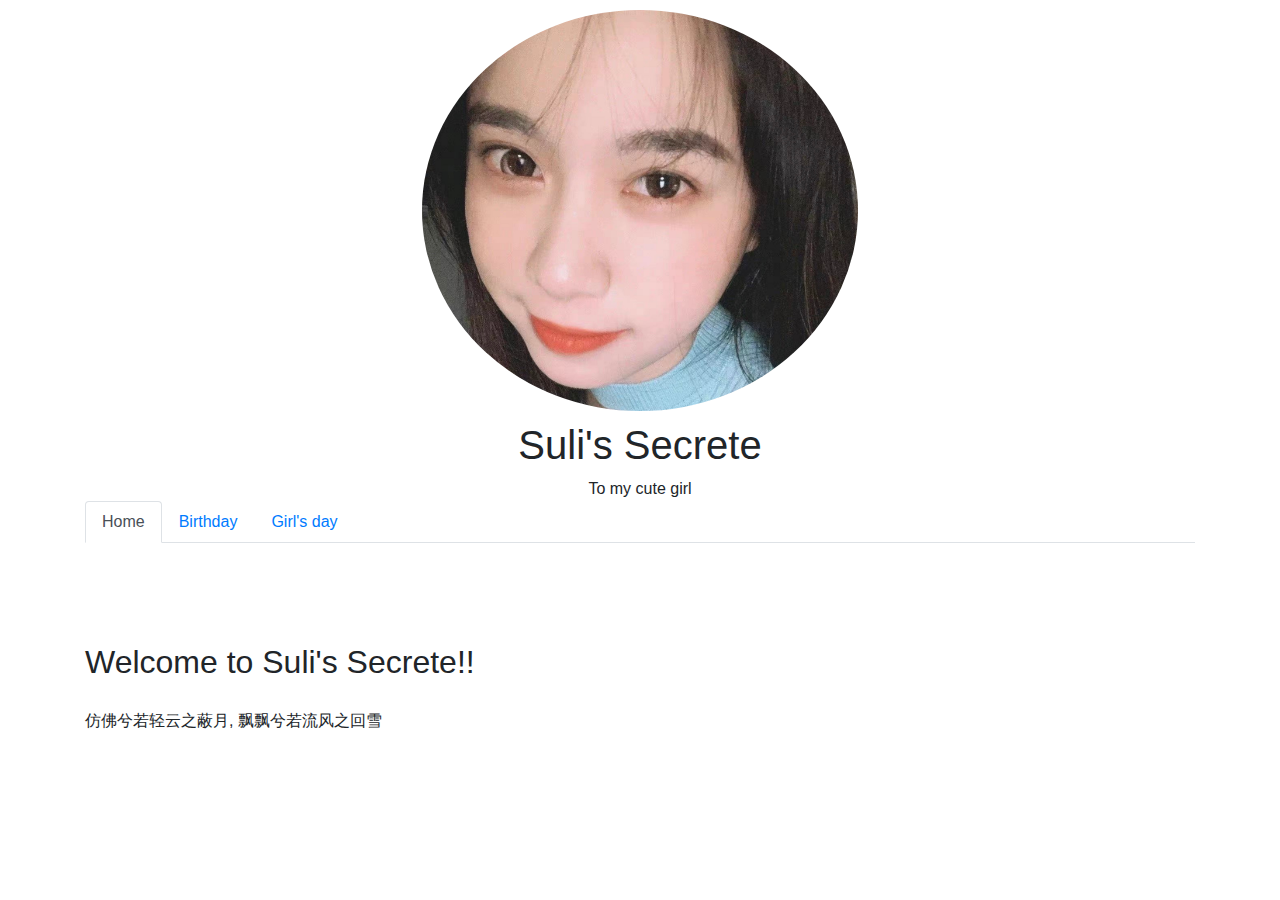
<file: index.html>
<!doctype html>
<html lang="en">
  <head>
    <!-- Required meta tags -->
    <meta charset="utf-8">
    <meta name="viewport" content="width=device-width, initial-scale=1, shrink-to-fit=no">

    <!-- Bootstrap CSS -->
    <link rel="stylesheet" href="https://maxcdn.bootstrapcdn.com/bootstrap/4.0.0/css/bootstrap.min.css" integrity="sha384-Gn5384xqQ1aoWXA+058RXPxPg6fy4IWvTNh0E263XmFcJlSAwiGgFAW/dAiS6JXm" crossorigin="anonymous">

    <link rel="stylesheet" href="css/index.css">

    <title>Secrete Space</title>
  </head>
  <body>

  	<div class="container text-center class='padding-10'">  
  		<div class='padding-10'><img class='profile rounded-circle' src='./imgs/profile3.jpg' /></div>
  		<h1>Suli's Secrete</h1>
  		<div>To my cute girl</div>
  	</div>

  	<div class="container">
		<nav>
		  <div class="nav nav-tabs" id="nav-tab" role="tablist">
		    <a class="nav-item nav-link active" id="nav-home-tab" data-toggle="tab" href="#nav-home" role="tab" aria-controls="nav-home" aria-selected="true">Home</a>
		    <a class="nav-item nav-link" id="nav-education-tab" data-toggle="tab" href="#nav-education" role="tab" aria-controls="nav-education" aria-selected="false">Birthday</a>
		    <a class="nav-item nav-link" id="nav-projects-tab" data-toggle="tab" href="#nav-projects" role="tab" aria-controls="nav-projects" aria-selected="false">Girl's day</a>		    
		    <!-- <a class="nav-item nav-link" id="nav-contact-tab" data-toggle="tab" href="#nav-contact" role="tab" aria-controls="nav-contact" aria-selected="false">To be continue</a> -->
		  </div>
		</nav>
		<div class="tab-content" id="nav-tabContent">
		  	<div class="tab-pane fade show active" id="nav-home" role="tabpanel" aria-labelledby="nav-home-tab">
			  	<h2 style="padding-top:100px; padding-bottom: 20px">Welcome to Suli's Secrete!!</h2>
				<div>仿佛兮若轻云之蔽月, 飘飘兮若流风之回雪</div>
			</div>			
		 	<div class="tab-pane fade" id="nav-education" role="tabpanel" aria-labelledby="nav-education-tab">
		  		<div class="row padding-10" >
		  			<div class="col-sm-8">
				  		<div class='font-weight-bold'>
							小可爱诞生咯！
						</div>
						<div><small>1997.02.24</small></div>
				  		<div>
				  			性别女，双鱼座（和天蝎很配哦！）, 爱喝奶茶（这应该不是出生就知道的事吧，喂！）
				  		</div>
		  			</div>
		  			<!-- <div class="col-sm-4">1997.02.24</div> -->
		  		</div>
				<hr/>	  
		  		<div class="row padding-10" >
		  			<div class="col-sm-8">
				  		<div class='font-weight-bold'>
							没有小曹的生日 T. T
						</div>
						<div>
							<small>1998.02.24</small>
						</div>
				  		<div>
				  			这真是一段漫长的岁月啊！
				  		</div>		
		  			</div>
		  			<!-- <div class="col-sm-4">1998.02.24 – 2021.02.24</div> -->
		  		</div>
				<hr/>
		  		<div class="row padding-10" >
					<div class="col-sm-8">
						<div class='font-weight-bold'>
							嚯豁，还是没有小曹！ T. T
					  	</div>
						<div>
							<small>2022.02.24</small>
						</div>
				  		<div>
							当然要记录啦！永远18岁哦！
						</div>						  
						<div class='container'>
							<div class='row'>
								<div class='padding-2 col'><img class='thumb_pic' src='./imgs/birthday/20220224/1.jpg' /></div>
								<div class='padding-2 col'><img class='thumb_pic' src='./imgs/birthday/20220224/2.jpg' /></div>
								<div class='padding-2 col'><img class='thumb_pic' src='./imgs/birthday/20220224/3.jpg' /></div>
								<div class='padding-2 col'><img class='thumb_pic' src='./imgs/birthday/20220224/4.jpg' /></div>
							</div>
						</div>		
					</div>
					<!-- <div class="col-sm-4">2022.02.24</div> -->
				</div>				   		
			</div>
		  <div class="tab-pane fade" id="nav-projects" role="tabpanel" aria-labelledby="nav-projects-tab">
		  		<div class="padding-10">
					<div class="row" >
						<div class="col-sm-8">
							<div class='font-weight-bold'>
								一个小小的祝愿
							</div>
							<div>
								<small>2022.03.07</small>
							</div>		
							<div>
								Best wish to my girl, Happy forever!
							</div>		
						</div>
					</div>
					<hr/>
			  		<div class="row" >
			  			<div class="col-sm-8">
					  		<div class='font-weight-bold'>
								一些零零散散的小笔记
							</div>
							<div>
								<small>2021.09.25 - 2022.03.07</small>
							</div>							
					  		<div>
					  			<ol>
									<li>奶茶喝热的</li>
									<li>10.7生理期</li>
									<li>不能吃辣</li>
									<li>旅游想去西部，日本和韩国</li>
									<li>喜欢听 李遐怡 的breathe</li>
									<li>要去听椅子乐队的livehouse</li>
									<li>周四医院门诊</li>
									<li>因为我酒精过敏，米酒汤圆</li>
									<li>11月中旬家长会</li>
									<li>去six flags</li>
									<li>鼻炎</li>
									<li>花粉过敏</li>
									<li>过年曲奇饼干</li>
									<li>2.24生日</li>
									<li>火锅吃秒凌卷</li>
									<li>我经常是事后通知我去做了什么，要先说去做什么</li>
									<li>不喜欢长指甲</li>
									<li>喜欢吃鳝鱼丝，鸡汤</li>
									<li>过敏性皮肤，寻麻疹，湿疹，青蛙王子儿童倍润保湿霜</li>
									<li>桂花树</li>
									<li>港大医院</li>
									<li>遥远的救世主</li>
									<li>乐高玫瑰</li>
									<li>鄰里 - 海底椰柠檬茶</li>
									<li>2.20 生理期</li>
									<li>陶陶居的豆腐</li>
									<li>陈雨田</li>
									<li>2.27 秘！（这是另外的价钱）</li>
									<li>暑假厦门旅游</li>
									<li>赵主任，沙市</li>
									<li>xxx 秘!（这是另外的价钱！）</li>
									<li>特别怕猫</li>
									<li>5楼</li>
									<li>一起去万像天地的香水店</li>
					  			</ol>
					  		</div>	  				
			  			</div>	  			
			  		</div>			
		  		</div>
		  </div>
		  <div class="tab-pane fade" id="nav-contact" role="tabpanel" aria-labelledby="nav-contact-tab">
		  	<div class='padding-10'><span class='font-weight-bold'>Phone</span><br/> America: (+1)2132551595 China: 18202730115</div>
		  	<div class="padding-10"><span class='font-weight-bold'>email</span> <br/>czfightinglucky@gmail.com</div>
		  </div>
		</div>
	</div>

    <!-- Optional JavaScript -->
    <!-- jQuery first, then Popper.js, then Bootstrap JS -->
    <script src="https://code.jquery.com/jquery-3.2.1.slim.min.js" integrity="sha384-KJ3o2DKtIkvYIK3UENzmM7KCkRr/rE9/Qpg6aAZGJwFDMVNA/GpGFF93hXpG5KkN" crossorigin="anonymous"></script>
    <script src="https://cdnjs.cloudflare.com/ajax/libs/popper.js/1.12.9/umd/popper.min.js" integrity="sha384-ApNbgh9B+Y1QKtv3Rn7W3mgPxhU9K/ScQsAP7hUibX39j7fakFPskvXusvfa0b4Q" crossorigin="anonymous"></script>
    <script src="https://maxcdn.bootstrapcdn.com/bootstrap/4.0.0/js/bootstrap.min.js" integrity="sha384-JZR6Spejh4U02d8jOt6vLEHfe/JQGiRRSQQxSfFWpi1MquVdAyjUar5+76PVCmYl" crossorigin="anonymous"></script>
  </body>
</html>
</file>
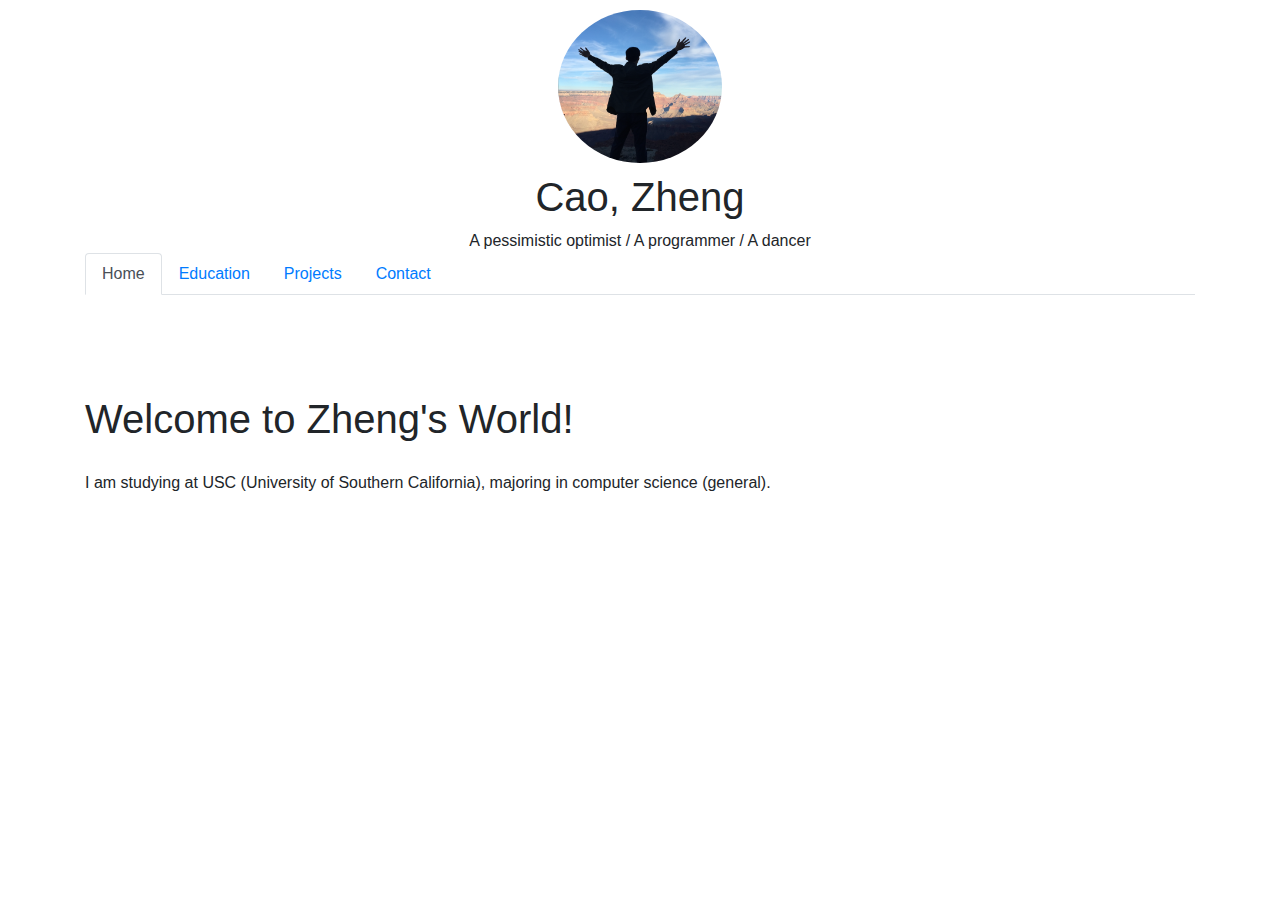
<file: index_profile.html>
<!doctype html>
<html lang="en">
  <head>
    <!-- Required meta tags -->
    <meta charset="utf-8">
    <meta name="viewport" content="width=device-width, initial-scale=1, shrink-to-fit=no">

    <!-- Bootstrap CSS -->
    <link rel="stylesheet" href="https://maxcdn.bootstrapcdn.com/bootstrap/4.0.0/css/bootstrap.min.css" integrity="sha384-Gn5384xqQ1aoWXA+058RXPxPg6fy4IWvTNh0E263XmFcJlSAwiGgFAW/dAiS6JXm" crossorigin="anonymous">

    <link rel="stylesheet" href="css/index_profile.css">

    <title>Cao, Zheng - Pessimstic Optimist</title>
  </head>
  <body>

  	<div class="container text-center class='padding-10'">  
  		<div class='padding-10'><img class='profile rounded-circle' src='./imgs/profile.png' /></div>
  		<h1>Cao, Zheng</h1>
  		<div>A pessimistic optimist / A programmer / A dancer</div>
  	</div>

  	<div class="container">
		<nav>
		  <div class="nav nav-tabs" id="nav-tab" role="tablist">
		    <a class="nav-item nav-link active" id="nav-home-tab" data-toggle="tab" href="#nav-home" role="tab" aria-controls="nav-home" aria-selected="true">Home</a>
		    <a class="nav-item nav-link" id="nav-education-tab" data-toggle="tab" href="#nav-education" role="tab" aria-controls="nav-education" aria-selected="false">Education</a>
		    <a class="nav-item nav-link" id="nav-projects-tab" data-toggle="tab" href="#nav-projects" role="tab" aria-controls="nav-projects" aria-selected="false">Projects</a>		    
		    <a class="nav-item nav-link" id="nav-contact-tab" data-toggle="tab" href="#nav-contact" role="tab" aria-controls="nav-contact" aria-selected="false">Contact</a>
		  </div>
		</nav>
		<div class="tab-content" id="nav-tabContent">
		  	<div class="tab-pane fade show active" id="nav-home" role="tabpanel" aria-labelledby="nav-home-tab">
			  	<h1 style="padding-top:100px; padding-bottom: 20px">Welcome to Zheng's World!</h1>
				<div>
					I am studying at USC (University of Southern California), majoring in computer science (general). 
				</div>		  	
			</div>			
		 	<div class="tab-pane fade" id="nav-education" role="tabpanel" aria-labelledby="nav-education-tab">
		  		<div class="row padding-10" >
		  			<div class="col-sm-8">
				  		<div class='font-weight-bold'>
							University of Southern California, Los Angeles, CA
						</div>
				  		<div>
				  			Master of Computer Science, Computer Science
				  		</div>
				  		<div>
				  		Courses: Analysis of Algorithms, Web Technologies, Machine Learning, Natural Language Processing
				  		</div>		  				
		  			</div>
		  			<div class="col-sm-4">Jan. 2018 – present</div>
		  		</div>
		  		<div class="row padding-10" >
		  			<div class="col-sm-8">
				  		<div class='font-weight-bold'>
							Xiamen University, Fujian, China
						</div>
				  		<div>
				  			Bachelor of Computer Science, Software Engineering
				  		</div>		
		  			</div>
		  			<div class="col-sm-4">Sep. 2013 – June 2017</div>
		  		</div>		  		
			</div>
		  <div class="tab-pane fade" id="nav-projects" role="tabpanel" aria-labelledby="nav-projects-tab">
		  		<div class="padding-10">
			  		<div class="row" >
			  			<div class="col-sm-8">
					  		<div class='font-weight-bold'>
								Text classification on Reddit titles
							</div>
					  		<div>
					  			<ul>
					  				<li>
					  					Crawled around 20,000 titles posted on Reddit including 4 classes: science, policy, sports, education.
					  				</li>
					  				<li>
										Preprocessed titles by eliminating illegal symbols and tokenizing them. Transformed sentences into word2vectors (GloVe) and fed them into models: Logistic Regression(0.88 f1 score), RNN(0.93 f1), LSTM with attention(0.95 f1), and CNN(0.90 f1).				  				
					  				</li>
					  			</ul>
					  		</div>	  				
			  			</div>
			  			<div class="col-sm-4">
				  			<div>LA, California</div>
				  			<div>Nov. 2018 – Dec. 2018</div>
			  			</div>		  			
			  		</div>	
					<div class="row" >
			  			<div class="col-sm-8">
					  		<div class='font-weight-bold'>
								Nearby Search Application
							</div>
					  		<div>
					  			<ul>
					  				<li>
					  					Developed application serves to search nearby places and display their detailed information by key words.
					  				</li>
					  				<li>
										Developed responsive web pages with Bootstrap and Angular JS. Implemented server side with PHP, Google Maps Service, and Yelp Service and deployed it on AWS.		  				
					  				</li>
					  				<li>
					  					Designed and implemented an Android version of application.
					  				</li>
					  			</ul>
					  		</div>	  				
			  			</div>
			  			<div class="col-sm-4">
				  			<div>LA, California</div>
				  			<div>Mar. 2018 – May 2018</div>
			  			</div>		  			
			  		</div>				  				  					
			  		<div class="row" >
			  			<div class="col-sm-8">
					  		<div class='font-weight-bold'>
								Facial Attractiveness Assessment Algorithm
							</div>
					  		<div>
					  			<ul>
					  				<li>
					  					Constructed database consisting of 2000 face images and rated each image in terms of facial attractiveness.
					  				</li>
					  				<li>
										Crawled images from Google and Baidu images system by using Scrapy library. Built an online website for collecting scores internet users gave for each image in terms of attractiveness.	  				
					  				</li>
					  				<li>
					  					Trained six-layer CNN model on collected dataset and achieved 0.80 score (Pearson correlation) on SCUT-FBP dataset. Extracted physical features of face and trained model using SVR, which achieved 0.65 score.
					  				</li>
					  			</ul>
					  		</div>	  				
			  			</div>
			  			<div class="col-sm-4">
				  			<div>Xiamen, China</div>
				  			<div>Mar. 2017 – June 2017</div>
			  			</div>		  			
			  		</div>		
					<div class="row" >
			  			<div class="col-sm-8">
					  		<div class='font-weight-bold'>
								Implementation of Facial Recognition Algorithm From Scientific Paper
							</div>
					  		<div>
					  			<ul>
					  				<li>
					  					Reviewed and implemented high-dimensional LBP and its application to face recognition from paper, Blessing of Dimensionality: High-dimensional Feature and Its Efficient Compression for Face Verification.
					  				</li>
					  				<li>
										Made full use of high-dimensional LBP to capture global and local features of faces. Applied PCA to alleviate negative impact of redundant features and noise.	  				
					  				</li>
					  				<li>
					  					Trained and tested model on LFW dataset and achieved 0.9 AUC.
					  				</li>
					  			</ul>
					  		</div>	  				
			  			</div>
			  			<div class="col-sm-4">
				  			<div>Xiamen, China</div>
				  			<div>Mar. 2016 – June 2016</div>
			  			</div>		  			
			  		</div>		
		  		</div>
		  </div>
		  <div class="tab-pane fade" id="nav-contact" role="tabpanel" aria-labelledby="nav-contact-tab">
		  	<div class='padding-10'><span class='font-weight-bold'>Phone</span><br/> America: (+1)2132551595 China: 18202730115</div>
		  	<div class="padding-10"><span class='font-weight-bold'>email</span> <br/>czfightinglucky@gmail.com</div>
		  </div>
		</div>
	</div>

    <!-- Optional JavaScript -->
    <!-- jQuery first, then Popper.js, then Bootstrap JS -->
    <script src="https://code.jquery.com/jquery-3.2.1.slim.min.js" integrity="sha384-KJ3o2DKtIkvYIK3UENzmM7KCkRr/rE9/Qpg6aAZGJwFDMVNA/GpGFF93hXpG5KkN" crossorigin="anonymous"></script>
    <script src="https://cdnjs.cloudflare.com/ajax/libs/popper.js/1.12.9/umd/popper.min.js" integrity="sha384-ApNbgh9B+Y1QKtv3Rn7W3mgPxhU9K/ScQsAP7hUibX39j7fakFPskvXusvfa0b4Q" crossorigin="anonymous"></script>
    <script src="https://maxcdn.bootstrapcdn.com/bootstrap/4.0.0/js/bootstrap.min.js" integrity="sha384-JZR6Spejh4U02d8jOt6vLEHfe/JQGiRRSQQxSfFWpi1MquVdAyjUar5+76PVCmYl" crossorigin="anonymous"></script>
  </body>
</html>
</file>
<file: css/index.css>
.profile {
	width: 40%;
}

.thumb_pic {
	width: 80%;	
}

.padding-10{
	padding: 10px;
}

.padding-2{
	padding: 2px;
}

html {
	font-size: 1rem;
  }
  
@include media-breakpoint-up(sm) {
html {
	font-size: 1.2rem;
}
}

@include media-breakpoint-up(md) {
html {
	font-size: 1.4rem;
}
}

@include media-breakpoint-up(lg) {
html {
	font-size: 1.6rem;
}
}
</file>
<file: css/index_profile.css>
html {
	font-size: 1rem;
  }
  
  @include media-breakpoint-up(sm) {
	html {
	  font-size: 1.2rem;
	}
  }
  
  @include media-breakpoint-up(md) {
	html {
	  font-size: 1.4rem;
	}
  }
  
  @include media-breakpoint-up(lg) {
	html {
	  font-size: 1.6rem;
	}
  }

.profile {
	width: 15%;
}

.padding-10{
	padding: 10px;
}
</file>
